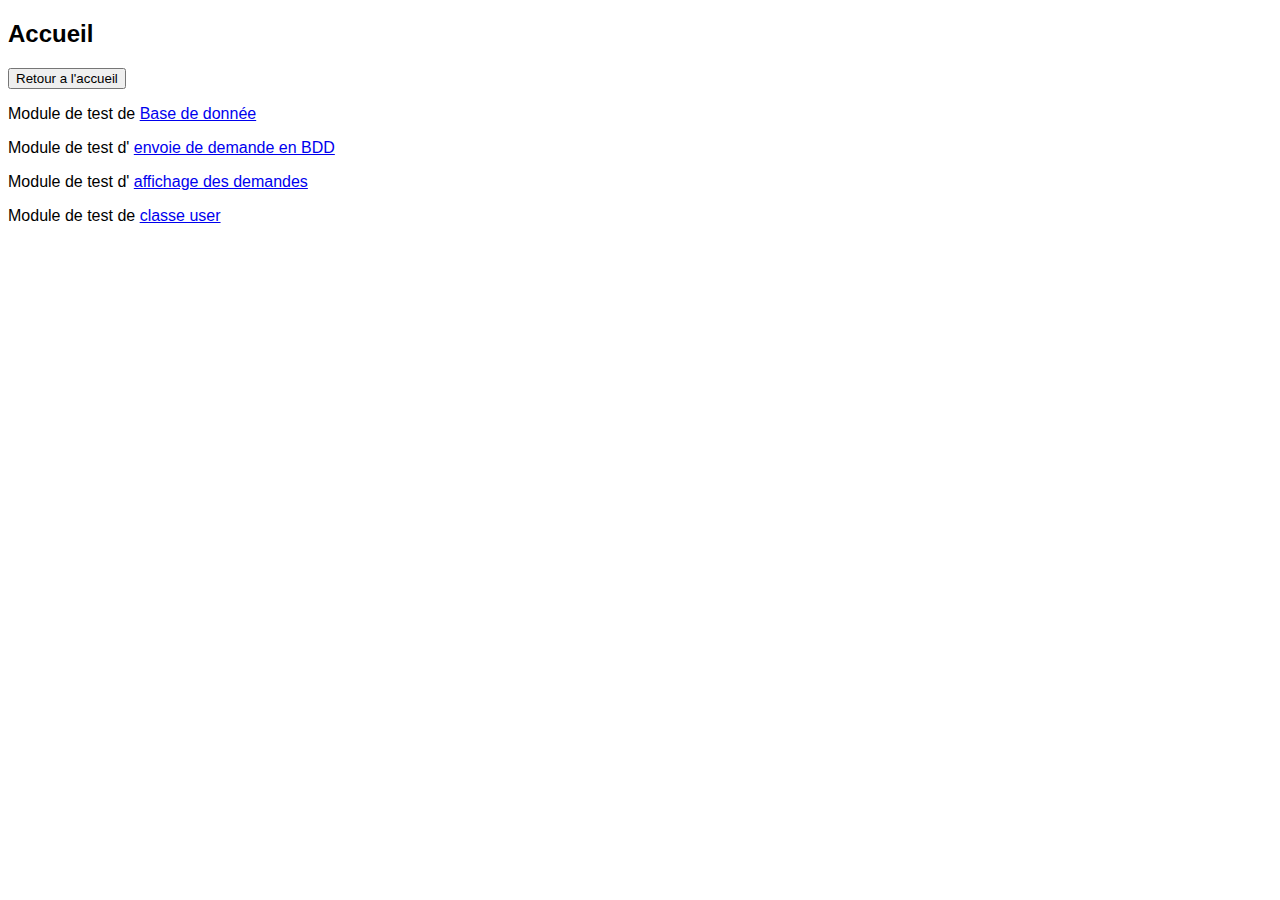
<file: site/module_de_test/indexModule.html>
<!-- indexModule.html -->


<!DOCTYPE html>
<html lang="fr">
<head>
    <meta charset="UTF-8">
    
    <meta name="viewport" content="width=device-width, initial-scale=1.0">
    <title>Accueil Module de test</title>
    <link rel="stylesheet" type="text/css" href="stylesModule/stylesModule.css">
    <link rel="icon" type="image/x-icon" href="../assets/favicon.ico" />
</head>
<body>
  <div class="container">
    <h2>Accueil</h2>

        <a class="nav-link" href="../index.html"><input type="submit" value="Retour a l'accueil"></a>

        <p>Module de test de <a href="Module_bdd.php">Base de donnée</a></p>
        <p>Module de test d' <a href="Module_Envoie_Demande.php">envoie de demande en BDD</a></p>
        <p>Module de test d' <a href="Module_Affichage_Des_Demandes.php">affichage des demandes</a></p>
        <p>Module de test de <a href="Module_Classe_User.php">classe user</a></p>
    
  </div>
</body>
</html>
</file>
<file: site/module_de_test/stylesModule/stylesModule.css>
/* styles.css */
body {
    font-family: Arial, sans-serif;
}
</file>
